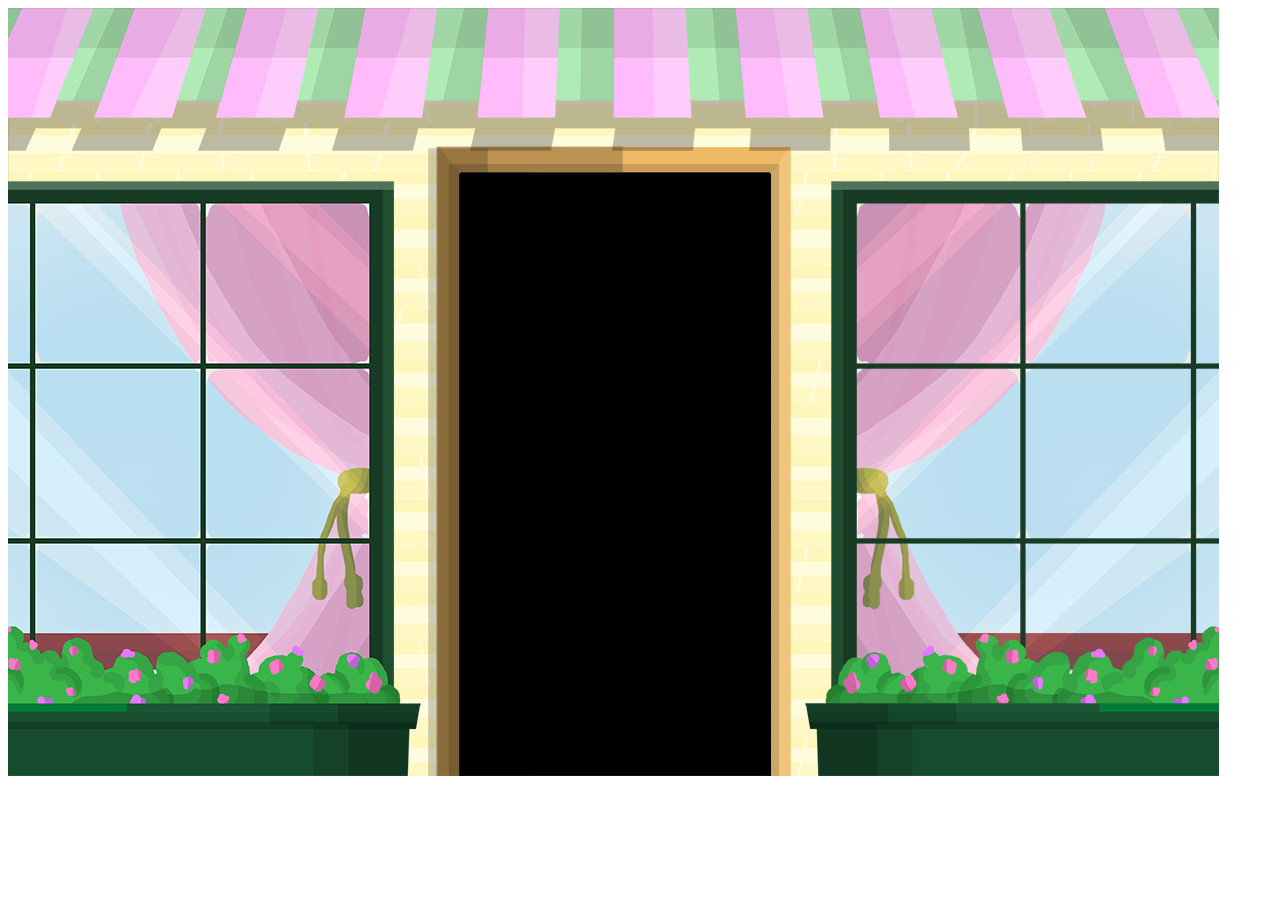
<file: home.html>
<!doctype html>
<head>
<script src="http://code.jquery.com/jquery-1.11.1.min.js"></script>
<script src="https://maxcdn.bootstrapcdn.com/bootstrap/3.3.4/css/bootstrap.min.css"></script>


 <link rel="stylesheet" type="text/css" href="source/myStyle.css">
 
 <link rel="stylesheet" href="source/animate.min.css">


	<!-- <link rel="stylesheet" type="text/css" href="source/jquery.mobile.structure-1.4.5.min.css"> -->

 <!-- Behavioral Meta Data -->
	<meta name="apple-mobile-web-app-capable" content="yes">
	<meta name="viewport" content="width=device-width, initial-scale=1, maximum-scale=1, user-scalable=no"> 
</head>
<body>
	<div class="container col-lg-12 col-md-10">
		<img src="img/Background1.png">
	</div>




</body>
<html>
</file>
<file: source/myStyle.css>
* {cursor: none;}
.tut{
	margin-top: -200px;
	margin-left: -50px;
	z-index: 10000;
	display: block;
}
.tutBG{
	position: fixed;
}

#owl-demo .item img{
    display: block;
    width: 72%;
    height: auto;
    float: right;
    margin-top: 125px;
    margin-left: 100px;

}
a:-webkit-any-link{
	text-decoration: none!important;
}

.ui-mobile{
	height: auto;
}



.owl-wrapper-outer{
	width: 600px;
}

.item{
	width: 800px;
}

/*#owl-demo{
	width: 800px;
	margin-left: 100px;
	margin-top: 130px;
}*/
.owl-item{
	width: 600px;
}

.Clarence{
	z-index: 10000;
}
.next{
	margin-top: -100px;
}

#Dialogue_1{
	margin-left: 300px;
}

.talking{
	margin-top: -150px;
	margin-left: 50px;
}

.clarence{
	width: 300px;
	margin-top: -250px;
	display: block;
	float: left;
}

#picture{
	background-color: white;
	margin-left: 140px;
	width: 600px;
	
}

#projects{
	margin-left: 80px;
}

.loginStyle{
	width: 200px;
	margin-left: 400px;
	margin-top: 200px;
	/*float: left;*/
}

.signUpStyle{
	width: 200px;
	margin-left: 400px;
	/*float: right;*/
}

.ui-input-text input, .ui-input-search input{
	background: white!important;
}

#page1{
	z-index: 1003;
}

#pageOne{
	z-index: 1004;
}

#pageLogin{
	z-index: 1002;
}

.play{
	width: 70px;
	margin-right: 15px;
	display: inline-block;
}
.pause{
	width: 70px;
	display: inline-block;
}

.button-decorate{
	
	width: 124px;
	height: 124px;
}
.exit{
	
	width: 124px;
	height: 124px;
}
.mix{
	
	width: 124px;
	height: 124px;
}

.bgMixing{
	height:100%;
}

/*Login Placement*/
.bg{
	height: 768px;
}

.door{
	margin-top: -650px;
	margin-left: 347px;
	/*width:auto;*/
	/*margin-bottom: 100px;*/
	width: 330px;
	height: 650px !important;
}

#close-button{
	width: 50px;
	height: 50px;
}

#open-button{
	width: 90px;
	height: 90px;

}

.play {
	color: white;
}

.pause{
	color: white;
}


/*Kitchen Parallax*/

.ui-icon-loading {
    background: url(images/Loading-color.gif);
    width: 200px;
    height: 200px;
    background-size: 100%;
    opacity: 100%;
    background-color: black;
}

#ClearPalette{
	font-family: arial;
	font-weight: bold;
	height: 70px;
	width: 174px;
	border-radius: 80px;
	background-color: white;
}

#ClearPalette:active{
	position:relative;
	top:1px;
}
/*.selected {
    border: 3px solid black;
}*/

#workstation{
	/*width: 200px;*/
}
#something{
	text-decoration: none;
}


.loginBG{
	position: fixed;
	margin-top: -565px;
	z-index: -10;
}


.kitchenBackground{
	width: 1024px;
	height: 768px;
	/*margin-top:-40px;
	margin-left: -50px;*/
}

.ui-content{
	padding:0px !important;
	/*height: 768px;*/
}

.Clarence{
	text-align: center;
	margin-left: 700px;
	margin-top: 160px;
}
.oven{
	text-align: center;
	margin-top: 375px;
	margin-left: 270px;
}
.workstation{
	text-align: center;
	margin-top: 400px;
	margin-left: 330px;

}

.shelf{
	text-align: center;
	margin-top: 120px;
	margin-left: 700px;
}

.window{
	text-align: center;
	margin-top: 130px;
	margin-left: 300px;
	width: 400px;
}


.back-button-parallax{
	
	margin-top: -200px;
	margin-left: 50px;

}
.back-button {
	
 margin-left: 780px;
 margin-top: 30px;

}

.forward-button{

    margin-left: 780px;
    margin-top: 600px;
}


/*mixing*/


.mixing-content{
	margin-top: -676px;
	margin-left: -65px;
	height: 100%;
	/*z-index: 10px;*/
}



.reset{
	width: 15%;
	height: 100%;
	margin-left: 15px;
	/*position: inline;*/
	/*margin-top: -200px;*/
	/*padding-bottom: 100px;*/
}

.save {
	width: 90px;
	height: 90px; 
	margin-top: 100px;
	margin-left: 15px;
	margin-bottom: -90px;
	position: inline;
	/*display: inline-block;*/
}
.clear{

	width: 90px;
	height: 90px; 
	margin-top: 30px;
	margin-left: 15px;
	position: inline;
	/*display: inline-block;*/
}

#mixed_colours {
	height: 500px;
	width: 246px;
	height: 246px;
	background-color: white;
	border-radius: 300px;
	margin-left: 345px;
	float: left;
	margin-top: -155px;
	margin-bottom: 100px;
	padding: 50px;

	position: relative;

	-webkit-transition: background-color 200ms linear;
    -moz-transition: background-color 200ms linear;
    -o-transition: background-color 200ms linear;
    -ms-transition: background-color 200ms linear;
    transition: background-color 200ms linear;

}


#colors_sketch{
	margin-top: -400px;
	margin-left: 100px;
	background-color: white;
	border-radius: 100px;
	margin-bottom: 100px;
	/*width and height is determined in the <canvas> html */
}

/* red */

#id100{
	width: 80px; 
	height: 80px; 
	background-color: rgb(192,0,0);
	border-radius:100px;

}

/* yellow */

#id010{

	width: 100%; 
	height: 100%; 
	background-color: rgb(255,255,0);
	border-radius:100px;

}

/* blue */

#id001{
	width: 100%;
	height: 100%; 
	background-color: rgb(0,0,192);
	border-radius:100px;
}




	#imageColour{
		width: 80px;
		height: 80px; 
		display: inline-block;
		border-radius: 100px;
    	border: 4px solid #bababb;
    	margin-top: -50px;
    	margin-right: 10px;
    	margin-bottom: 60px;

	}

	/*#imageColour.active{
		border: 2px solid black;
	}
*/

.primary{

	margin-top: 300px;
	margin-left: 475px;
	width: 500px;
	/*margin-bottom: -150px;*/


}

	#right_div{
		width: 200px;
		float: right;
		height: 500px; 
		margin-top: -25px;
		/*margin-bottom: -100px;*/
		margin-right: -40px;
		/*z-index: 1000;*/
		/*padding-right: 10px;*/

	}


.added{
	margin-bottom: 100px;
	
}




/*sketch part*/

.canvas{
	float: left;
	margin-top: -100px;
}
.demo{
	margin-top: 100px;
}

.tools{
	
	height: 200px;
	z-index: 10;
	margin-top: -120px;
	margin-right: -105px;
	width: 300px;
	float: right;
	
}

.ui-link {
	/*height: 100px !important;*/
	display: inline-block;

	/*display: block; if craps out*/
}

#dialogue1 {
	background-color: rgba(54, 25, 25, .5);
}

.saveCanvas{
	width: 90px;
	height: 90px;
	margin-top: 120px;
	margin-left:-5px;

}

.refreshCanvas{
	width: 90px;
	height: 90px;
	margin-left:-5px;
	display: block;
}

.projectName{
	width: 35%;
	float: left;
	margin-top: -500px;
	display: block;
	margin-left: 100px;

}

.decor_bg{
	position: absolute;
}

.deco{
	margin-top: 100px;
}

/*.rgb{
	width: 80px;
	height: 80px;
}*/
</file>
